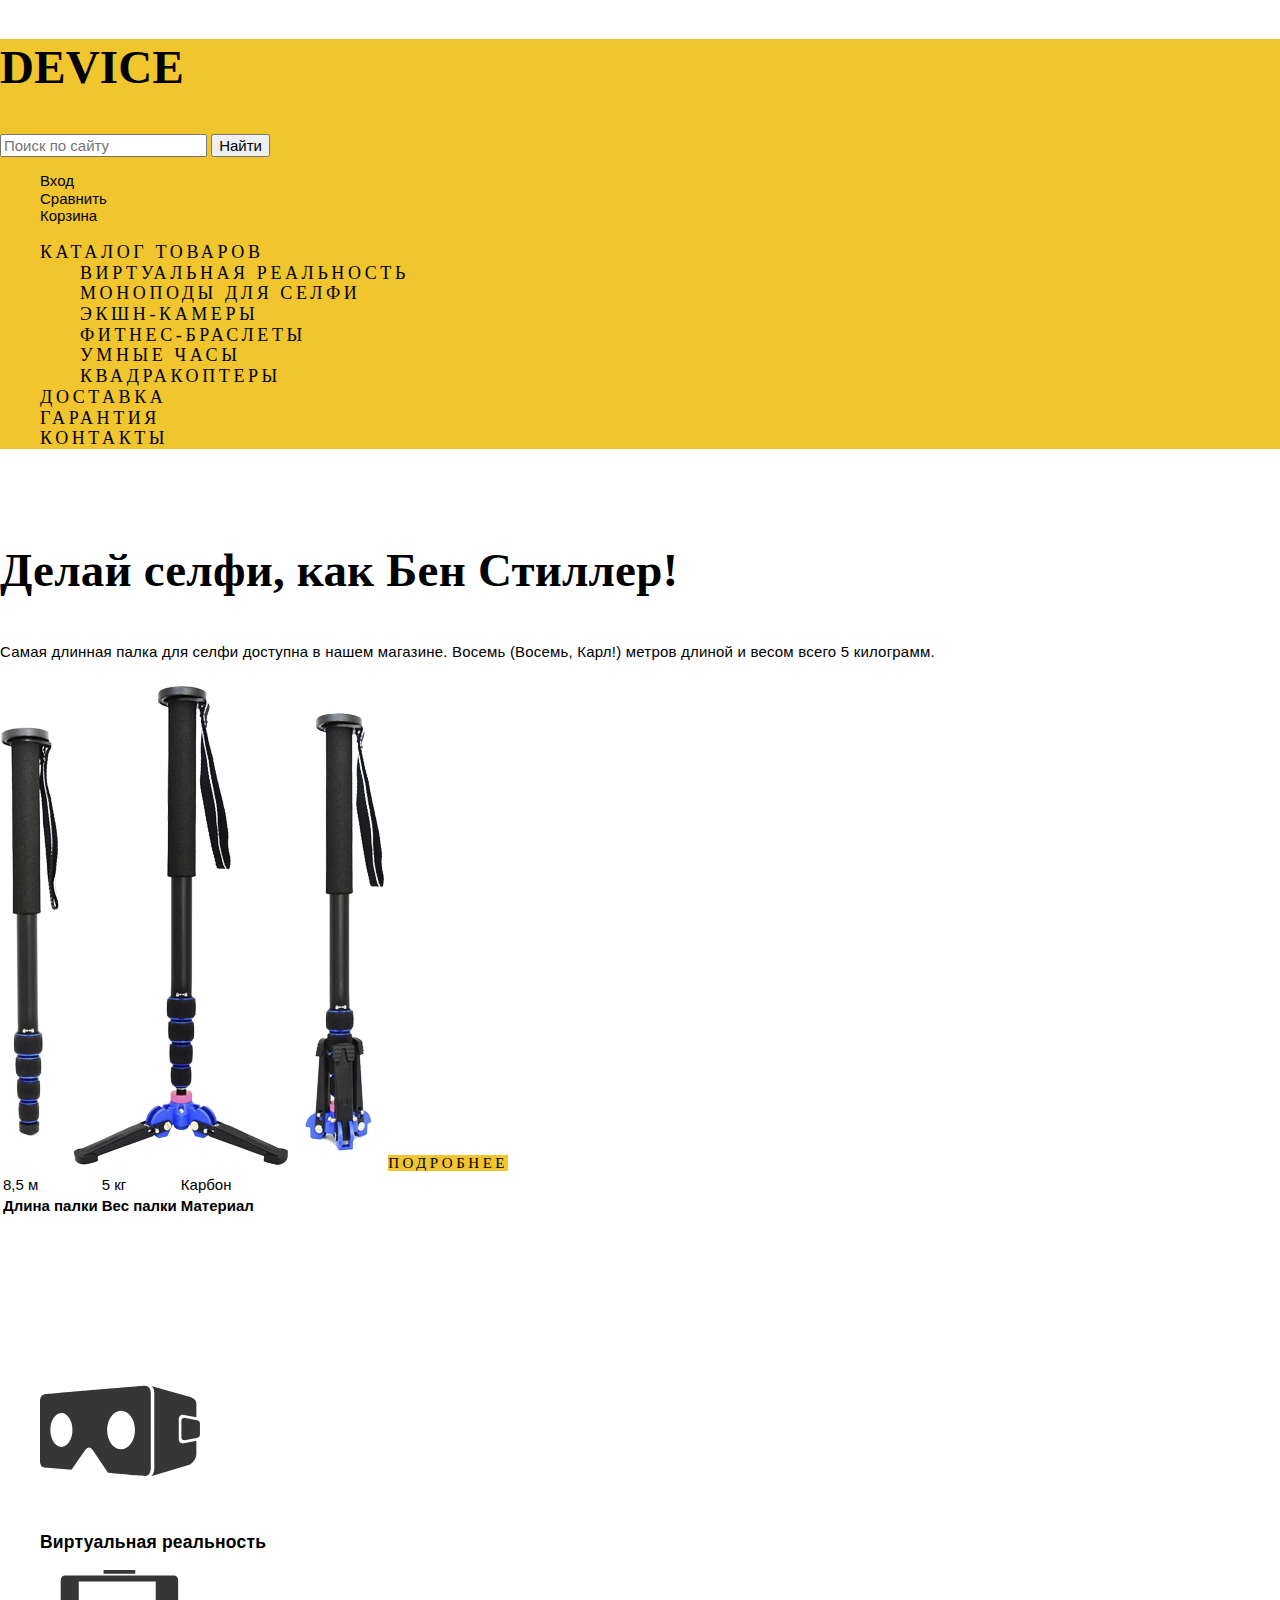
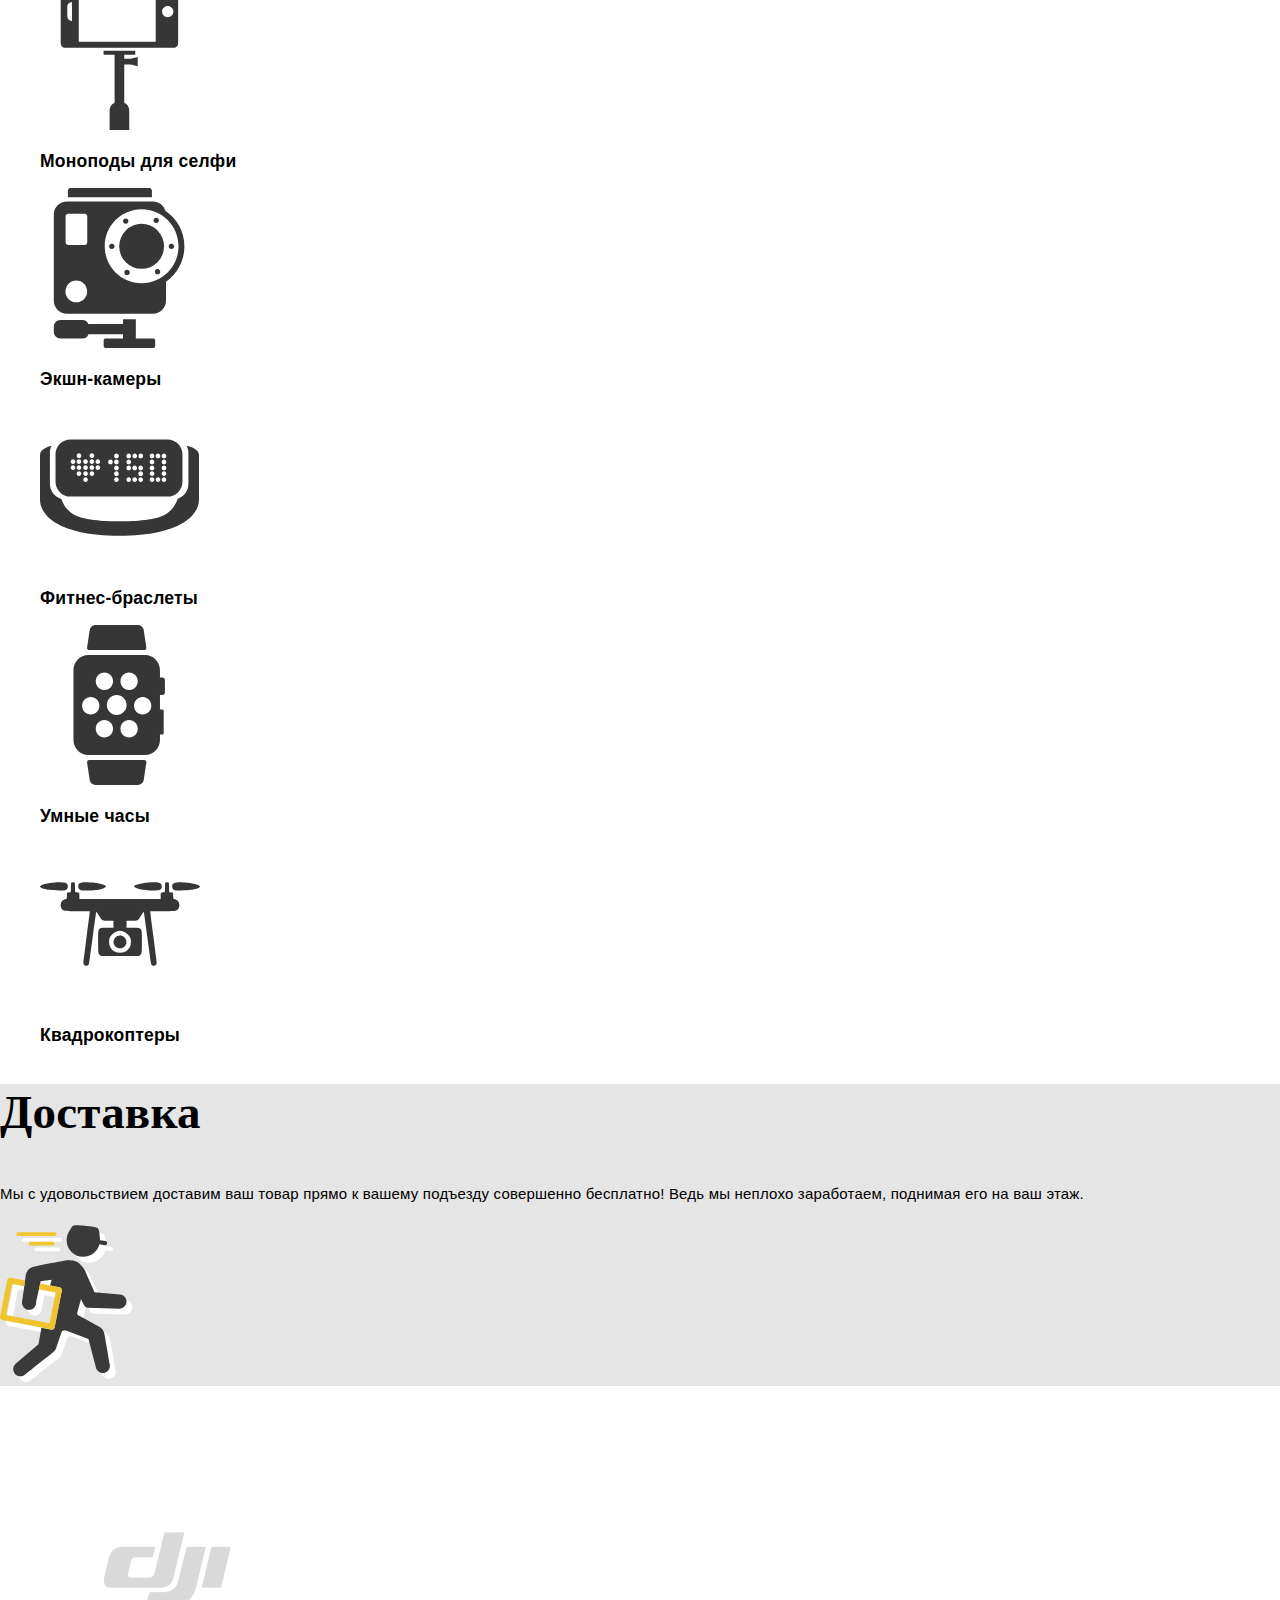
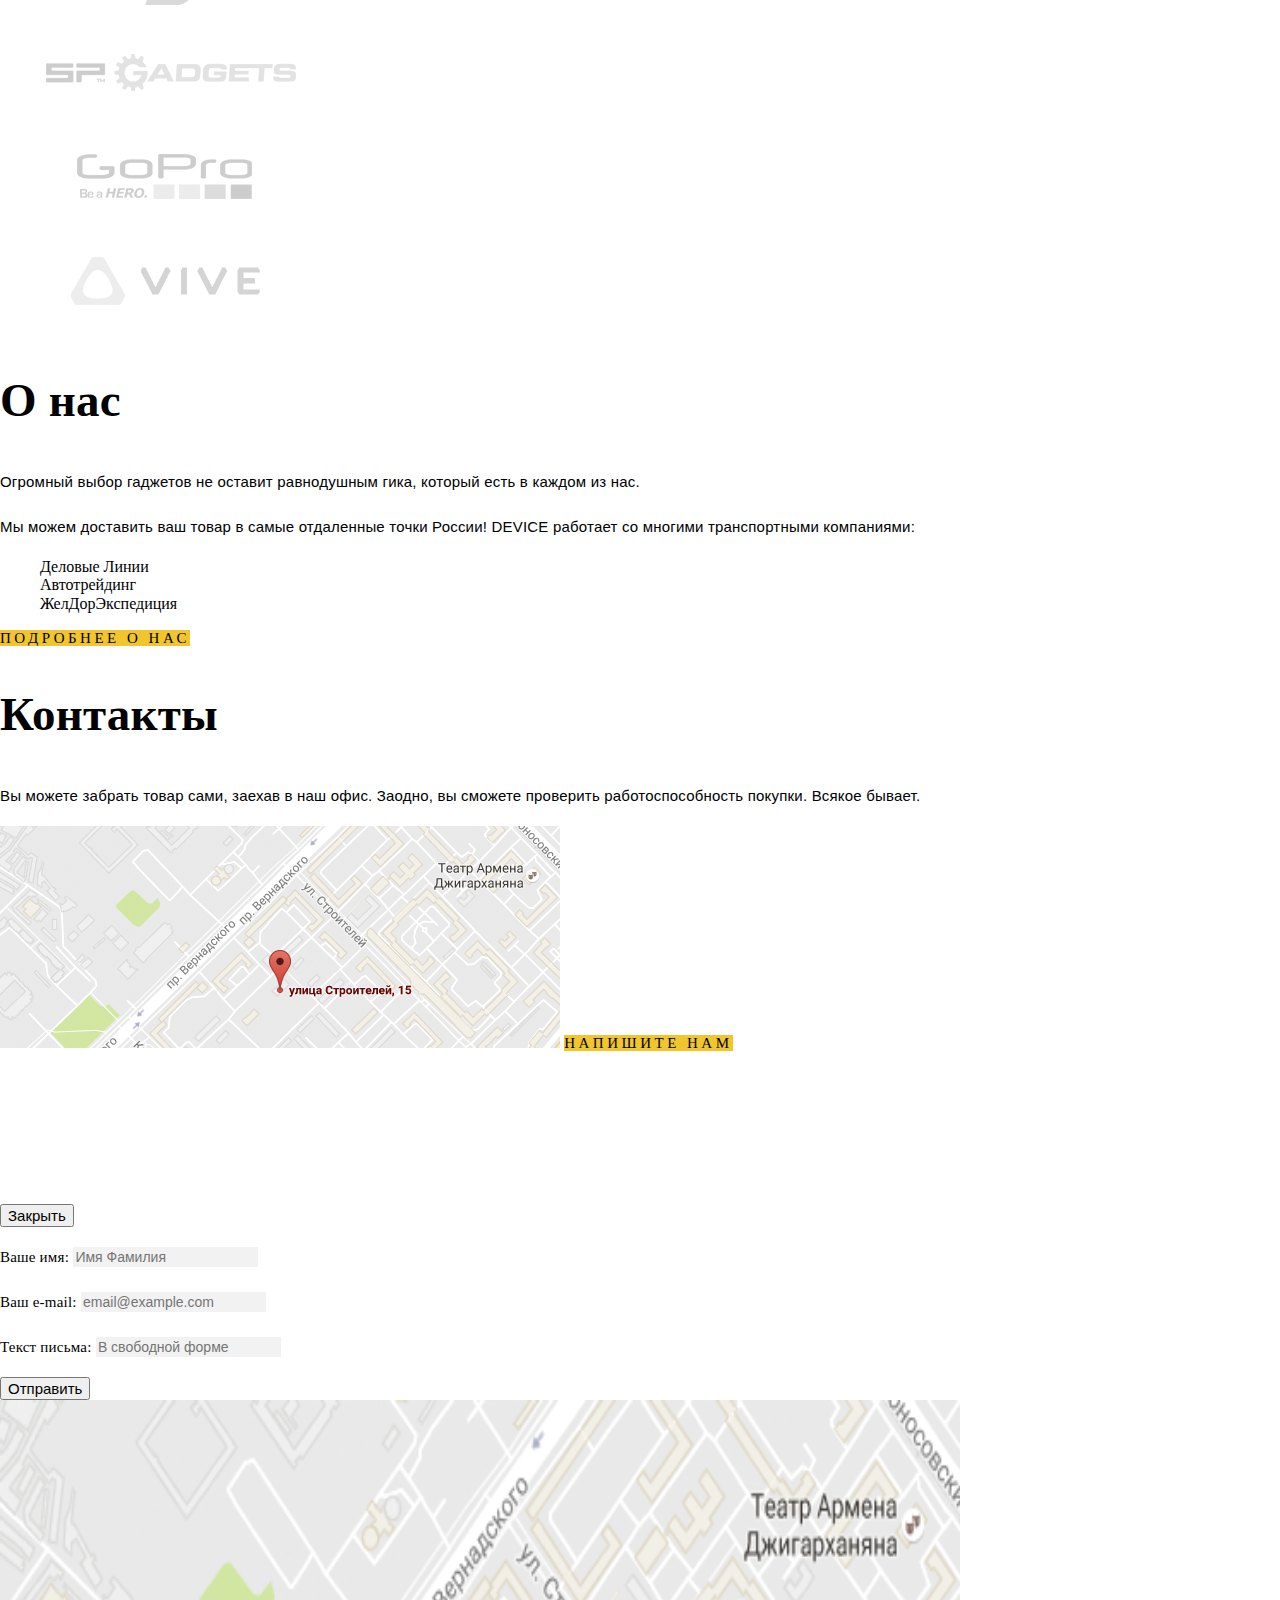
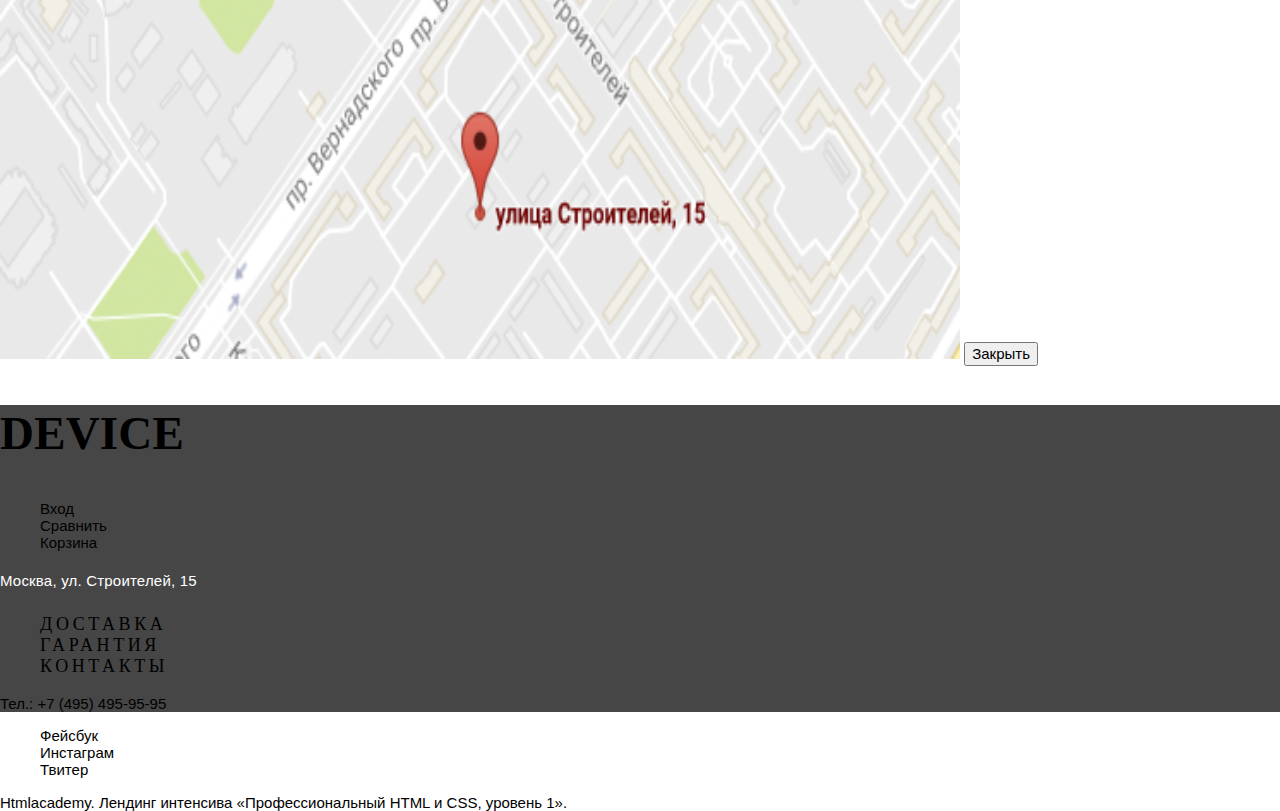
<file: index.html>
<!DOCTYPE html>
<html lang="ru">
    <head>
        <meta charset="utf-8">
        <title> Магазин гаджетов "Девайс"</title>
        <link href="fonts/opensans-light-webfont.woff2" rel="stylesheet"> 
        <link href="fonts/gilroy-extrabold-webfont.woff2" rel="stylesheet">
        <link href="fonts/gilroy-light-webfont.woff2" rel="stylesheet">
        <link rel="stylesheet" href="css/normalize.css">
        <link rel="stylesheet" href="css/stylesheet.css">
    </head>
    <body>
        <header class="main-header">
            <nav class="main-navigation">
                <a class="main-header-logo">
                    <h2>Device</h2>
                </a>
                <form class="search" method="get" action="https://echo.htmlacademy.ru">
                    <input type="search" name="search" placeholder="Поиск по сайту" />
                    <button type="submit">Найти</button>
                </form>
                <ul class="user-navigation">
                    <li class="user-navigation__item"><a href="login.html">Вход</a></li>
                    <li class="user-navigation__item"><a href="compare.html">Сравнить</a></li>
                    <li class="user-navigation__item"><a href="cart.html">Корзина</a></li>
                </ul>
                <ul class="site-navigation">
                    <li class="site-navigation"><a href="catalog.html">Каталог товаров</a>
                        <ul class="site-navigation-categories">
                            <li><a href="virtual-reality.html">Виртуальная реальность</a></li>
                            <li><a href="monopodes.html">Моноподы для селфи</a></li>
                            <li><a href="action-cameras.html">Экшн-камеры</a></li>
                            <li><a href="fitnes-bands.html">Фитнес-браслеты</a></li>
                            <li><a href="smart-watches.html">Умные часы</a></li>
                            <li><a href="quadcopters.html">Квадракоптеры</a></li>
                        </ul>
                    </li>
                    <li class="site-navigation"><a href="delivery.html">Доставка</a></li>
                    <li class="site-navigation"><a href="warranty.html">Гарантия</a></li>
                    <li class="site-navigation"><a href="contacts.html">Контакты</a></li>
                </ul>
            </nav> 
        </header>

        <main class="container">
            <h1 class="visually-hidden">Магазин гаджетов "Девайс"</h1>
            <section class="promo-slider">
                <h2>Делай селфи, как Бен Стиллер!</h2>
                <p class="text">Самая длинная палка для селфи доступна в нашем магазине. Восемь (Восемь, Карл!) метров длиной и весом всего 5 килограмм.</p>
                <img src="img/slider-1.png" width="384" height="486" alt="Палка для селфи" />
                <a class="button" href="selfie-stick.html">Подробнее</a>
                <table class="item-characteristics">
                    <tr>
                        <td>8,5 м</td>
                        <td>5 кг</td>
                        <td>Карбон</td>
                    </tr>
                    <tr>
                        <th>Длина палки</th>
                        <th>Вес палки</th>
                        <th>Материал</th>
                    </tr>
                </table>
            </section>
            <section class="catalog-categories">
                <h2 class="visually-hidden">Категории товаров</h2>
                <ul class="catalog-categories-list">
                    <li class="catalog-categories__item">
                        <a href="virtual-reality.html">
                            <img src="img/popular-1.svg" width="160" height="160" alt="Иконка «Виртуальная реальность»" />
                            <h3>Виртуальная реальность</h3>
                        </a>
                    </li>
                    <li class="catalog-categories__item">
                        <a href="monopodes.html">
                            <img src="img/popular-2.svg" width="160" height="160" alt="Иконка «Моноподы для селфи»" />
                            <h3>Моноподы для селфи</h3>
                            </a>
                    </li>
                    <li class="catalog-categories__item">
                        <a href="action-cameras.html">
                            <img src="img/popular-3.svg" width="160" height="160" alt="Иконка «Экшн-камеры»" />
                            <h3>Экшн-камеры</h3>
                        </a>
                    </li>
                    <li class="catalog-categories__item">
                        <a href="fitnes-bands.html">
                            <img src="img/popular-4.svg" width="160" height="160" alt="Иконка «Фитнес-браслеты»" />
                            <h3>Фитнес-браслеты</h3>
                        </a>
                    </li>
                    <li class="catalog-categories__item">
                        <a href="smart-watches.html">
                            <img src="img/popular-5.svg" width="160" height="160" alt="Иконка «Умные часы»" />
                            <h3>Умные часы</h3>
                        </a>
                    </li>
                    <li class="catalog-categories__item">
                        <a href="quadcopters.html">
                            <img src="img/popular-6.svg" width="160" height="160" alt="Иконка «Квадрокоптеры»" >
                            <h3>Квадрокоптеры</h3>
                        </a>
                    </li>
                </ul>
            </section>
            <section class="info">
                <!-- tabs-->
                <h2>Доставка</h2>
                <p class="text">Мы с удовольствием доставим ваш товар прямо к вашему подъезду совершенно бесплатно! Ведь мы неплохо заработаем, поднимая его на ваш этаж.</p>
                <img src="img/delivery_icon.svg" width="133" height="159" alt="Иконка доставки" />
            </section>
            <section class="brand-logos">
                <h2 class="visually-hidden">Логотипы брендов</h2>
                <ul class="brand-logos">
                    <li class="brand-logo">
                        <img src="img/dji.png" width="260" height="100" alt="Логотип DJI" />
                    </li>
                    <li class="brand-logo">
                        <img src="img/sp_gadgets.png" width="260" height="100" alt="Логотип SP Gadgets" />
                    </li>
                    <li class="brand-logo">
                        <img src="img/go-pro.png" width="260" height="100" alt="Логотип Go Pro" />
                    </li>
                    <li class="brand-logo">
                        <img src="img/vive.png" width="260" height="100" alt="Логотип Vive" />
                    </li>
                </ul>
            </section>
            <section class="about-us">
                <h2>О нас</h2>
                <p class="text">Огромный выбор гаджетов не оставит равнодушным гика, который есть в каждом из нас.</p>
                <p class="text">Мы можем доставить ваш товар в самые отдаленные точки России! DEVICE работает со многими транспортными компаниями:</p>
                <ul class="delivery-companies">
                    <li>Деловые Линии</li>
                    <li>Автотрейдинг</li>
                    <li>ЖелДорЭкспедиция</li>
                </ul>
                <a class="button" href="about.html">Подробнее о нас</a>
            </section>
            <section class="contacts">
                <h2>Контакты</h2>
                <p class="text">Вы можете забрать товар сами, заехав в наш офис. Заодно, вы сможете проверить работоспособность покупки. Всякое бывает.</p>
                <a href="google.com/maps/@59.9625291,30.3122939,16z">
                    <img src="img/map.png" width="560" height="222" alt="Карта"/>
                </a>
                <a class="button" href="contact_form.html">Напишите нам</a>
            </section> 
            <div class="contact-us">
                <form class="contact-form" method="post" action="https://echo.htmlacademy.ru">
                    <h2 class="visually-hidden">Напишите нам</h2>
                    <button class="icon-button">Закрыть</button>
                    <p> 
                        <label for="user-name">Ваше имя:</label>
                        <input id="user-name" type="text" name="name" placeholder="Имя Фамилия" />
                    </p>
                    <p>
                        <label for="user-email">Ваш e-mail:</label>
                        <input id="user-email" type="email" name="e-mail" placeholder="email@example.com" />
                    </p>
                    <p>
                        <label for="user-message">Текст письма:</label>
                        <input id="user-message" type="text" name="user-message" placeholder="В свободной форме" />
                    </p>
                    <button type="submit">Отправить</button>
                </form>
            </div>
            <div class="map-zoom">
                <img src="img/map.png" width="960" height="559" alt="Карта"/>
                <button class="icon-button">Закрыть</button>
            </div>               
        </main>

        <footer class="footer">
            <nav class="footer-navigation">
                <a class="footer-logo">
                    <h2>Device</h2>
                </a>
                <ul class="user-navigation">
                    <li class="user-navigation__item"><a href="login.html">Вход</a></li>
                    <li class="user-navigation__item"><a href="compare.html">Сравнить</a></li>
                    <li class="user-navigation__item"><a href="cart.html">Корзина</a></li>
                </ul>
                <p class="text">Москва, ул. Строителей, 15</p>
                <ul class="site-navigation">
                    <li><a href="delivery.html">Доставка</a></li>
                    <li><a href="warranty.html">Гарантия</a></li>
                    <li><a href="contacts.html">Контакты</a></li>
                </ul>
                <a class="call-link" href="tel:+7(495)495-95-95">Тел.: +7 (495) 495-95-95</a>
            </nav>
                <ul class="social-networks">
                    <li class="social-networks__item"><a href="facebook.com">Фейсбук</a></li>
                    <li class="social-network__item"><a href="instagram.com">Инстаграм</a></li>
                    <li class="social-network__item"><a href="twitter.com">Твитер</a></li>
                </ul>
            <a class="html-academy-logo" href="htmlacademy.ru/intensive/htmlcss">Htmlacademy. Лендинг интенсива «Профессиональный HTML и CSS, уровень 1».</a>
        </footer>
    </body>
</html>
</file>
<file: css/stylesheet.css>
@font-face {
    font-family: 'gilroyextrabold', sans-serif;
    src: url('fonts/gilroy-extrabold-webfont.woff2') format('woff2');
    font-weight: normal;
    font-style: normal;
}

@font-face {
    font-family: 'gilroylight', sans-serif;
    src: url('fonts/gilroy-light-webfont.woff2') format('woff2');
    font-weight: normal;
    font-style: normal;
}

@font-face {
    font-family: 'open_sanslight', sans-serif;
    src: url('opensans-light-webfont.woff2') format('woff2');
    font-weight: normal;
    font-style: normal;
}

body {
	margin: 0;
	padding: 0;

	font-family: 'open_sanslight', sans-serif;
	font-weight: normal;
	font-style: normal;
	font-size: 15px;
	color: #000000;
}

a {
	text-decoration: none;
	color: #000000;
}

.main-header {
	background-color: #F0C52E;
}

.main-header-logo {
	font-family: 'gilroyextrabold';
	font-size: 48px;
	text-transform: uppercase;
}

.user-navigation {
	list-style: none;
}

.site-navigation {
	list-style: none;

	font-family: 'gilroyextrabold';
	font-size: 18px;
	font-weight: normal;
	letter-spacing: 3.6px;
	text-transform: uppercase;
}

.site-navigation a:hover,
.site-navigation a:focus,
.user-navigation a:hover 
.user-navigation a:focus {
    opacity: 0.6;
}

.user-navigation a:active,
.site-navigation a:active {
	opacity: 0.3;
}

.site-navigation-categories {
	list-style: none;
}

.site-navigation-categoriess a:hover,
.site-navigation-categories a:focus {
	opacity: 0.6;
}

.catalog-categories {
	list-style: none;

}

.catalog-categories-list {
	list-style: none;
}

.catalog-categories__item h3 {
	letter-spacing: 0.2px;
	text-align: left;
	color: #000000;
}

h2 {
	font-family: 'gilroyextrabold';
	font-size: 47px;
	line-height: 56px;
	letter-spacing: 0.2px;
	color: #000000;
}

.visually-hidden {
	visibility: hidden;
}

.info {
	background-color: #E5E5E5;
}

.brand-logos {
	list-style: none;
}

p {
	line-height: 30px;
	letter-spacing: 0.2px;
}

.delivery-companies {
	list-style: none;
	font-family: 'gilroyextrabold';
	font-size: 16px;
}

.button {
	font-family: 'gilroyextrabold';
	letter-spacing: 3.5px;
	align-content: center;
	text-align: center;
	text-transform: uppercase;
	color: #000000;

	background-color: #F0C52E;
	border: none;
 }

.contact-us{
	background-color: #ffffff;
}

.contact-us input {
	font-size: 14px;
	line-height: 18px;
	color: #ADADAD;

	background-color: #F2F2F2;
	border: none;
}

.contact-us label {
	font-family: 'gilroyextrabold';
}

.contact-us input:hover {
	background-color: #EBEBEB;
}

.contact-us input:focus {
	border-color: #F0C52E;
	background-color: #ffffff;
}

.footer-navigation {
	color: #ffffff;
	background-color: #464646;
}

.footer-logo {
	font-family: 'gilroyextrabold';
	text-transform: uppercase;
	color: #FFC600;
}

.social-networks {
	list-style: none;
}











.breadcrumbs {
	list-style: none;
}

.breadcrumbs a {
	font-size: 14px;
	color: #000000;
	opacity: 0.3;
}

.breadcrumbs a:hover {
	opacity: 0.6;
}

.breadcrumbs a:active {
	opacity: 0.1;
}

.filter fieldset {
  border: none;
}
</file>
